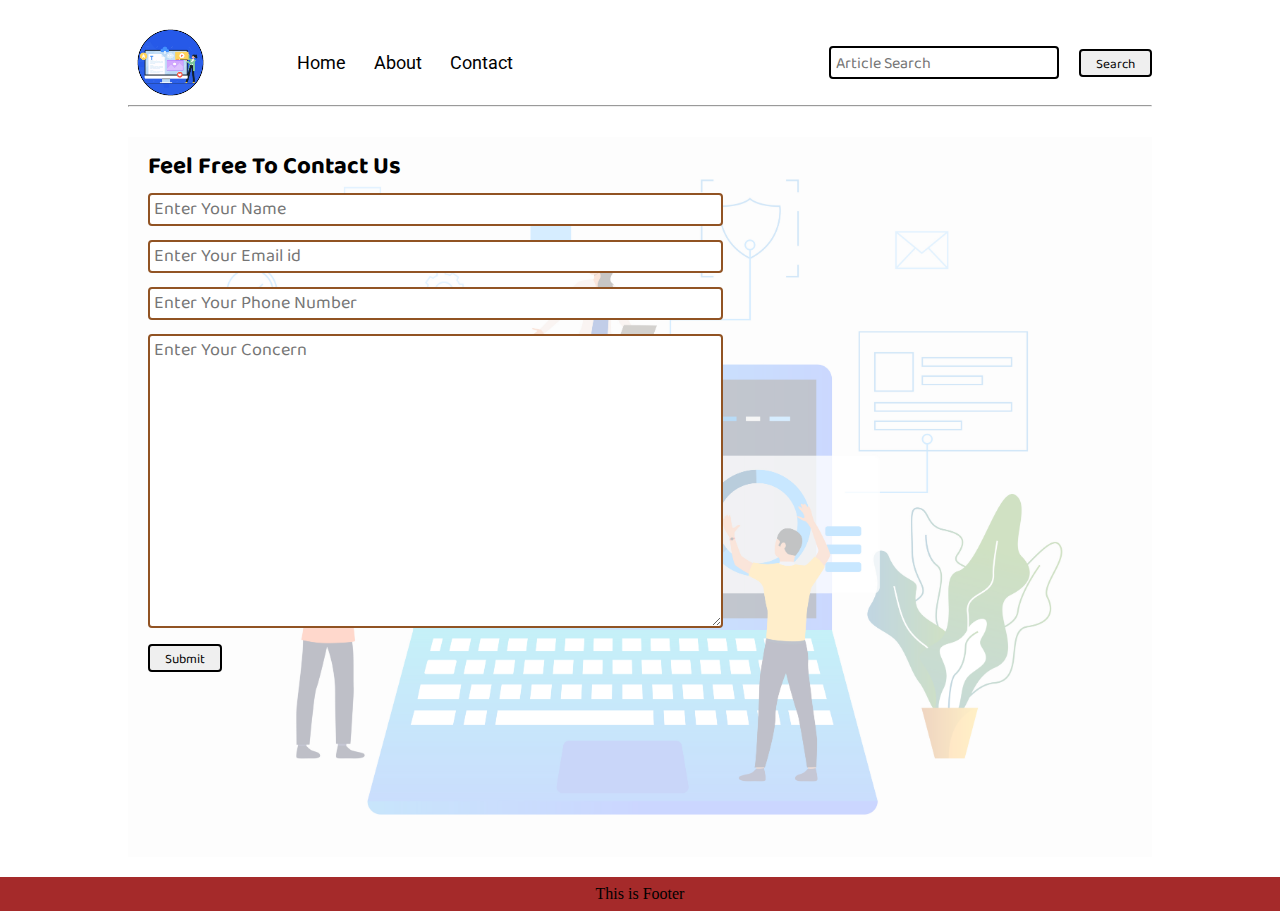
<file: contact.html>
<!DOCTYPE html>
<html lang="en">

<head>
    <meta charset="UTF-8">
    <meta http-equiv="X-UA-Compatible" content="IE=edge">
    <meta name="viewport" content="width=device-width, initial-scale=1.0">
    <link rel="stylesheet" href="css/utility.css">
    <link rel="stylesheet" href="css/style.css">
    <link rel="stylesheet" href="css/contact.css">
    <link rel="stylesheet" href="css/mobile.css">
    <title>Blog Site</title>
</head>

<body>


    <nav class="navigation max-width-1 m-auto">
        <div class="nav-left">
            <a href="index.html">
                <span><img src="img/logo.png" alt=""></span>
            </a>
            <ul>
                <li><a href="index.html">Home</a></li>
                <li><a href="#">About</a></li>
                <li><a href="contact.html">Contact</a></li>
            </ul>
        </div>
        <div class="nav-right">
            <form action="search.html" method="GET">
                <input class="form-input" type="text" name="query" placeholder="Article Search">
                <button class="btn">Search</button>
            </form>
        </div>
    </nav>

    <div class="max-width-1 m-auto">
        <hr>
    </div>



    <div class="contact-content font1 max-width-1 m-auto">
        <div class="max-width-1 m-auto mx-1">
            <h2>Feel Free To Contact Us</h2>
            <div class="contact-form">
                <div class="form-box">
                    <input type="text" placeholder="Enter Your Name">
                </div>

                <div class="form-box">
                    <input type="text" placeholder="Enter Your Email id">
                </div>
                <div class="form-box">
                    <input type="text" placeholder="Enter Your Phone Number">
                </div>

                <div class="form-box">
                    <textarea name=" " id="" cols="30" rows="10" placeholder="Enter Your Concern"></textarea>
                </div>

                <div class="form-box">
                    <button class="btn">Submit</button>
                </div>

            </div>
        </div>
    </div>











    <!-- Footer -->
    <div class="footer m-auto">
        <p>This is Footer</p>
    </div>


</body>

</html>
</file>
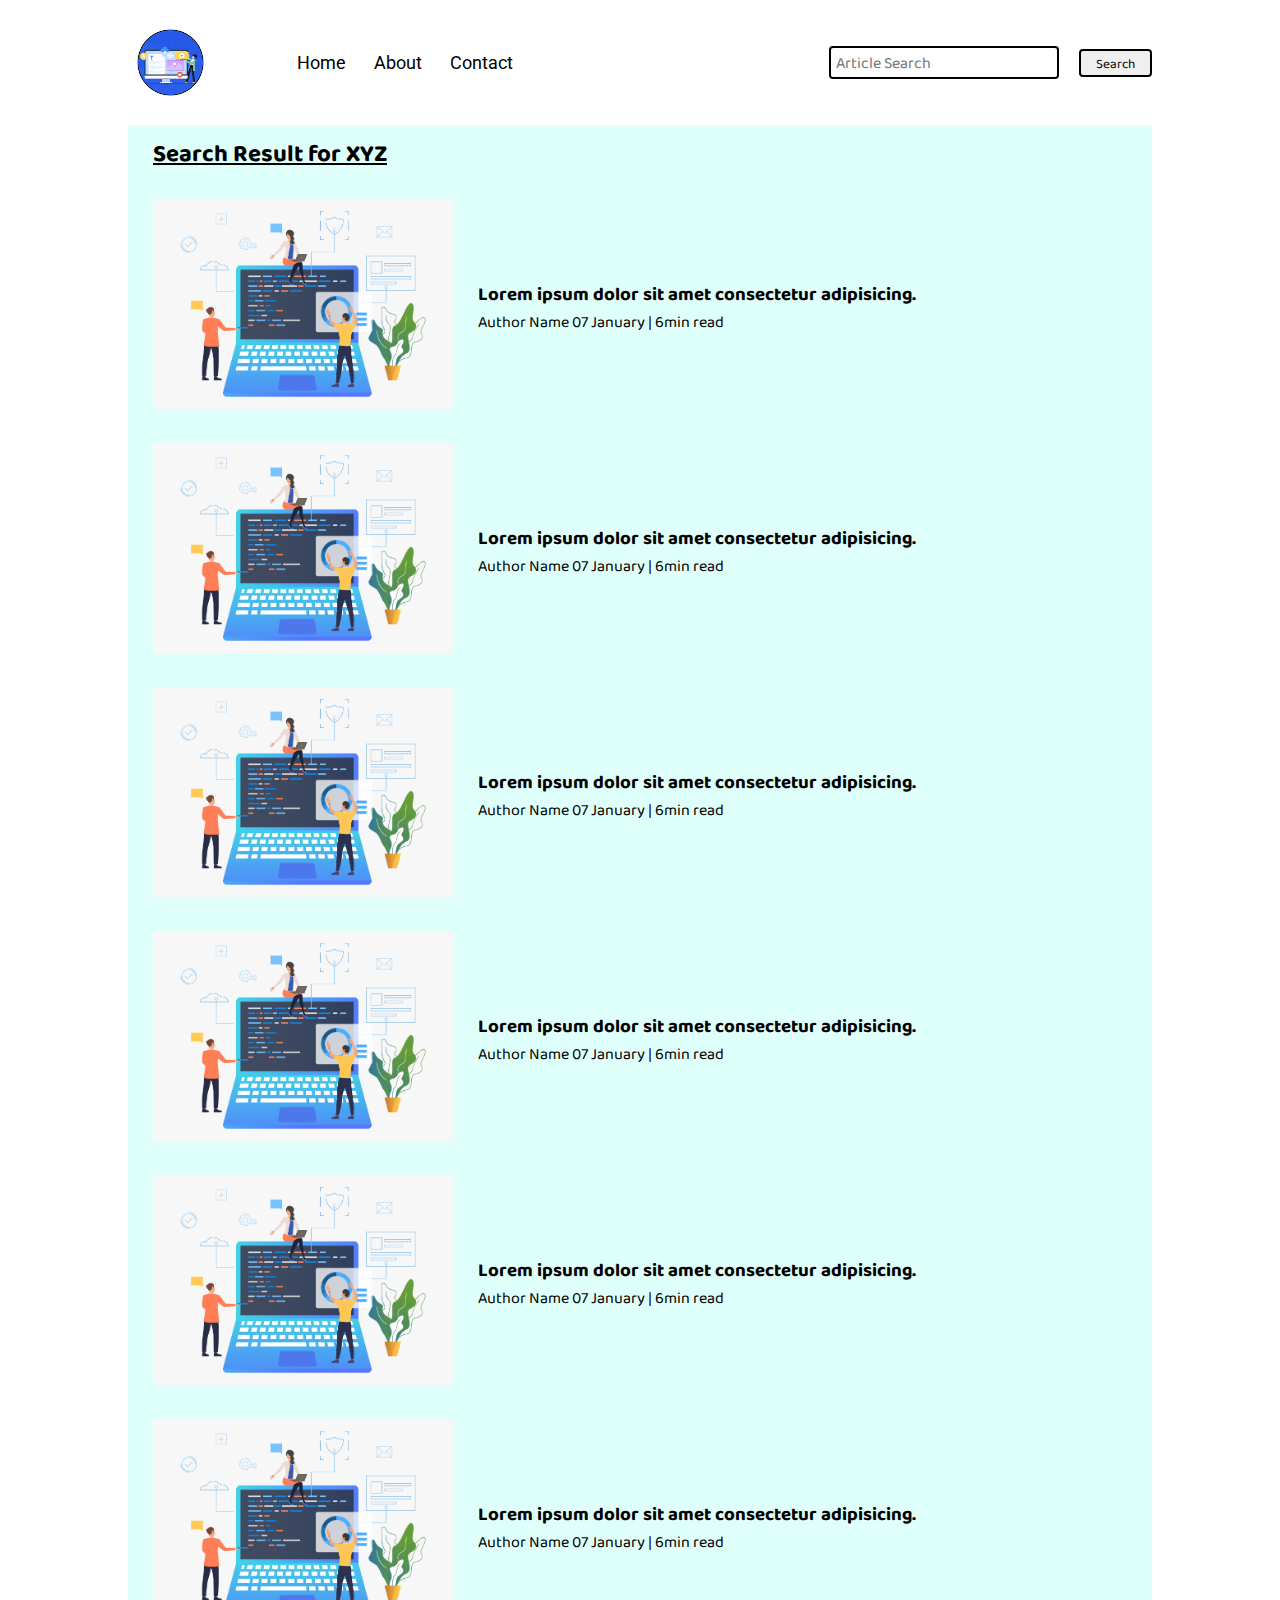
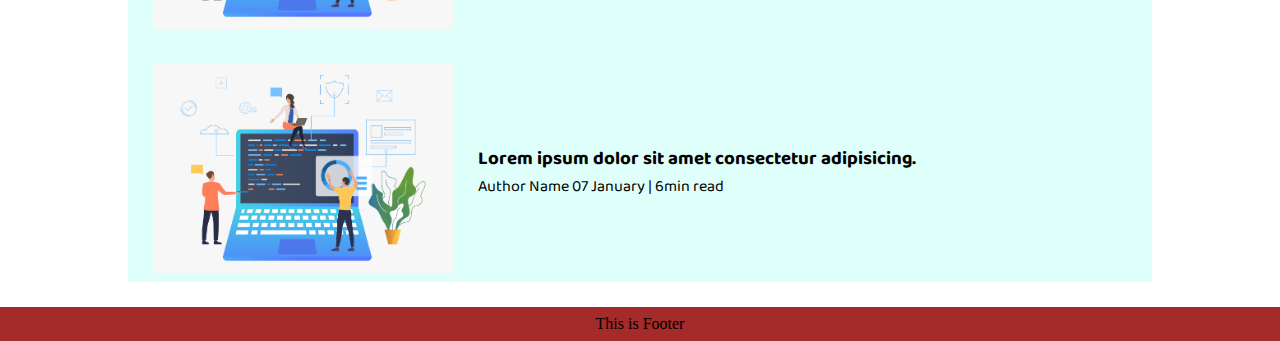
<file: search.html>
<!DOCTYPE html>
<html lang="en">

<head>
    <meta charset="UTF-8">
    <meta http-equiv="X-UA-Compatible" content="IE=edge">
    <meta name="viewport" content="width=device-width, initial-scale=1.0">
    <link rel="stylesheet" href="css/utility.css">
    <link rel="stylesheet" href="css/style.css">
    <title>Blog Site</title>
</head>

<body>

    <nav class="navigation max-width-1 m-auto">
        <div class="nav-left">
            <a href="index.html">
                <span><img src="img/logo.png" alt=""></span>
            </a>
            <ul>
                <li><a href="index.html">Home</a></li>
                <li><a href="#">About</a></li>
                <li><a href="contact">Contact</a></li>
            </ul>
        </div>
        <div class="nav-right">
            <form action="search.html" method="GET">
                <input class="form-input" type="text" name="query" placeholder="Article Search">
                <button class="btn">Search</button>
            </form>
        </div>
    </nav>

    <div class="home-articles max-width-1 m-auto font1 my-2">

        <h2><u>Search Result for XYZ</u></h2>
        <div class="home-article">
            <div class="home-article-img">
                <img src="img/11.jpg" alt="article">
            </div>

            <div class="home-article-content">
                <a href="blogpost.html" target="_blank">
                    <h3>Lorem ipsum dolor sit amet consectetur adipisicing.</h3>
                </a>
                <span>Author Name</span>
                <span>07 January | 6min read</span>
            </div>
        </div>

        <div class="home-article">
            <div class="home-article-img">
                <img src="img/11.jpg" alt="article">
            </div>

            <div class="home-article-content">
                <a href="blogpost.html" target="_blank">
                    <h3>Lorem ipsum dolor sit amet consectetur adipisicing.</h3>
                </a>
                <span>Author Name</span>
                <span>07 January | 6min read</span>
            </div>
        </div>

        <div class="home-article">
            <div class="home-article-img">
                <img src="img/11.jpg" alt="article">
            </div>

            <div class="home-article-content">
                <a href="blogpost.html" target="_blank">
                    <h3>Lorem ipsum dolor sit amet consectetur adipisicing.</h3>
                </a>
                <span>Author Name</span>
                <span>07 January | 6min read</span>
            </div>
        </div>

        <div class="home-article">
            <div class="home-article-img">
                <img src="img/11.jpg" alt="article">
            </div>

            <div class="home-article-content">
                <a href="blogpost.html" target="_blank">
                    <h3>Lorem ipsum dolor sit amet consectetur adipisicing.</h3>
                </a>
                <span>Author Name</span>
                <span>07 January | 6min read</span>
            </div>
        </div>

        <div class="home-article">
            <div class="home-article-img">
                <img src="img/11.jpg" alt="article">
            </div>

            <div class="home-article-content">
                <a href="blogpost.html" target="_blank">
                    <h3>Lorem ipsum dolor sit amet consectetur adipisicing.</h3>
                </a>
                <span>Author Name</span>
                <span>07 January | 6min read</span>
            </div>
        </div>

        <div class="home-article">
            <div class="home-article-img">
                <img src="img/11.jpg" alt="article">
            </div>

            <div class="home-article-content">
                <a href="blogpost.html" target="_blank">
                    <h3>Lorem ipsum dolor sit amet consectetur adipisicing.</h3>
                </a>
                <span>Author Name</span>
                <span>07 January | 6min read</span>
            </div>
        </div>

        <div class="home-article">
            <div class="home-article-img">
                <img src="img/11.jpg" alt="article">
            </div>

            <div class="home-article-content">
                <a href="blogpost.html" target="_blank">
                    <h3>Lorem ipsum dolor sit amet consectetur adipisicing.</h3>
                </a>
                <span>Author Name</span>
                <span>07 January | 6min read</span>
            </div>
        </div>

    </div>



    <!-- Footer -->
    <div class="footer m-auto">
        <p>This is Footer</p>
    </div>


</body>

</html>
</file>
<file: css/utility.css>
@import url("https://fonts.googleapis.com/css2?family=Baloo+Bhai+2:wght@500&family=Roboto&display=swap");
/* font-family: 'Baloo Bhai 2', cursive;
font-family: 'Roboto', sans-serif; */
:root {
  --main-bg-color: brown;
  --font1: "Baloo Bhai 2", cursive;
  --font2: "Roboto", sans-serif;
}

.font1 {
  font-family: var(--font1);
}

.font2 {
  font-family: var(--font2);
}

.max-width-1 {
  max-width: 80vw;
}

.max-width-2 {
  max-width: 60vw;
}

.m-auto {
  margin: auto;
}

.mx-1 {
  margin-left: 20px;
}

.my-2 {
  margin-top: 20px;
  margin-bottom: 20px;
}

.form-input {
  padding: 0px 5px;
  padding-top: 3px;
  font-size: 16px;
  border: 2px solid black;
  border-radius: 4px;
  font-family: var(--font1);
  margin: 0 17px;
}

.form-box input,
textarea {
  width: 44vw;
  padding: 0px 4px;
  margin: 7px 0;
  border: 2px solid #915323;
  border-radius: 4px;
  font-size: 18px;
  font-family: var(--font1);
}

.btn {
  padding: 0px 15px;
  padding-top: 3px;
  border: 2px solid black;
  border-radius: 4px;
  font-family: var(--font1);
  cursor: pointer;
  transition: all 0.3s ease-in-out;
}

.btn:hover {
  color: white;
  background-color: var(--main-bg-color);
}
</file>
<file: css/style.css>
* {
  margin: 0;
  padding: 0;
}

.navigation {
  font-family: var(--font1);
  display: flex;
  justify-content: space-between;
  margin-top: 20px;
  align-items: center;
  /* height: 74px; */
  /* background-color: rgb(255, 219, 219); */
  /* border-radius: 10px; */
}

.nav-left {
  font-size: 45px;
  display: flex;
}

.nav-left img {
  width: 85px;
  display: flex;
}

.nav-left ul {
  display: flex;
  align-items: center;
  margin: 0 70px;
  font-size: 18px;
}

.nav-left ul li a {
  text-decoration: none;
  color: black;
}

.nav-left ul li {
  list-style: none;
  margin: 0 14px;
  font-family: var(--font2);
}

.nav-left ul li:hover {
  color: var(--main-bg-color);
  font-weight: 900;
}

.content {
  height: 100%;
  /* background-color: rgb(218, 218, 255); */
  display: flex;
  margin-top: 30px;
  padding: 10px 0px;
  /* background-size: cover; */
  position: relative;
}

.content::after {
  content: "";
  background-image: url(/img/11.jpg);
  position: absolute;
  width: 100%;
  height: inherit;
  background-size: cover;
  opacity: 0.3;
  z-index: -1;
}

.content-left {
  font-family: var(--font1);
  /* width: 50%; */
  display: flex;
  padding: 50px;
  flex-direction: column;
  /* align-items: center; */
  justify-content: center;
  /* border: 2px solid yellow; */
}

.content-left p {
  text-align: justify;
}

.content-right {
  /* width: 50%; */
  display: flex;
  align-items: center;
  justify-content: center;
  padding-right: 20px;
}

.content-right img {
  height: 320px;
  border: 2px solid black;
  border-radius: 200px;
}

.home-articles {
  background-color: rgb(223, 255, 250);
  padding-top: 10px;
  /* height: 455px; */
}

.home-articles h2 {
  padding-left: 25px;
}

.home-article {
  display: flex;
  /* padding: 48px; */
  margin: 25px;
}

.home-article img {
  width: 300px;
}

.home-article-content {
  align-self: center;
  padding: 0px 25px;
}

.home-article-content a {
  text-decoration: none;
  color: black;
}

.post-img img {
  width: 80%;
  display: block;
  margin: 10px auto;
}

.footer {
  height: 34px;
  background-color: rgb(159, 207, 80);
  background-color: var(--main-bg-color);
  display: flex;
  flex-direction: column;
  align-items: center;
  justify-content: center;
}
</file>
<file: css/contact.css>
.contact-content {
  /* height: 370px; */
  height: 80vh;
  /* background-color: rgb(218, 218, 255); */
  display: block;
  margin-top: 30px;
  padding: 10px 0px;
  /* background-size: cover; */
  position: relative;
  /* overflow: hidden; */
}

.contact-content::after {
  content: "";
  background-image: url("/img/11.jpg");
  position: absolute;
  top: 0;
  width: 100%;
  height: inherit;
  background-size: cover;
  opacity: 0.3;
  z-index: -1;
}
</file>
<file: css/mobile.css>
@media screen and (max-width: 1200px) {
  .navigation {
    flex-direction: column;
    margin-bottom: 23px;
  }

  .nav-left {
    flex-direction: column;
    align-items: center;
  }
  .nav-right form {
    margin-top: 10px;
  }

  .content-right {
    display: none;
  }

  .home-article {
    flex-direction: column;
    margin: 10px;
    /* justify-items: right; */
    /* align-items: flex-start; */
  }

  .home-article-content {
    align-self: flex-start;
    /* background-color: red; */
    padding: 0px;
  }

  .home-article img {
    max-width: 300px;
    width: 50vw;
  }

  .home-article h3 {
    font-size: 10px;
  }

  .home-article-content div,
  span {
    /* background-color: rgb(138, 132, 132); */
    font-size: 10px;
  }

  .home-articles span {
    position: relative;
    top: -1vh;
  }
  .form-input {
    width: 50%;
  }
  .content-left {
    font-family: var(--font1);
    display: flex;
    padding: 5%;
    flex-direction: column;
    justify-content: center;
  }

  .content-left h1 {
    font-size: 4vw;
  }
  .content-left p {
    font-size: 2.5vw;
  }

  .form-box input,
  textarea {
    /* max-width: 500px; */
    max-width: 500px;
    width: 65vw;
  }

  .max-width-2 {
    max-width: 85vw;
  }

  .post-img {
    max-height: 400px;
    height: 100%;
    overflow: hidden;
    margin-top: 4 0px;
  }

  .blog-post-content p {
    text-align: justify;
    font-size: 14px;
    line-height: 18px;
  }

  .row {
    display: flex;
    flex-direction: column;
  }

  .row img {
    width: 80%;
    /* align-self: center; */
  }

  .home-article-img {
    /* text-align: center; */
    max-width: 400px;
    width: 80%;
  }

  .home-article-content {
    margin: 10px;
  }
}
</file>
